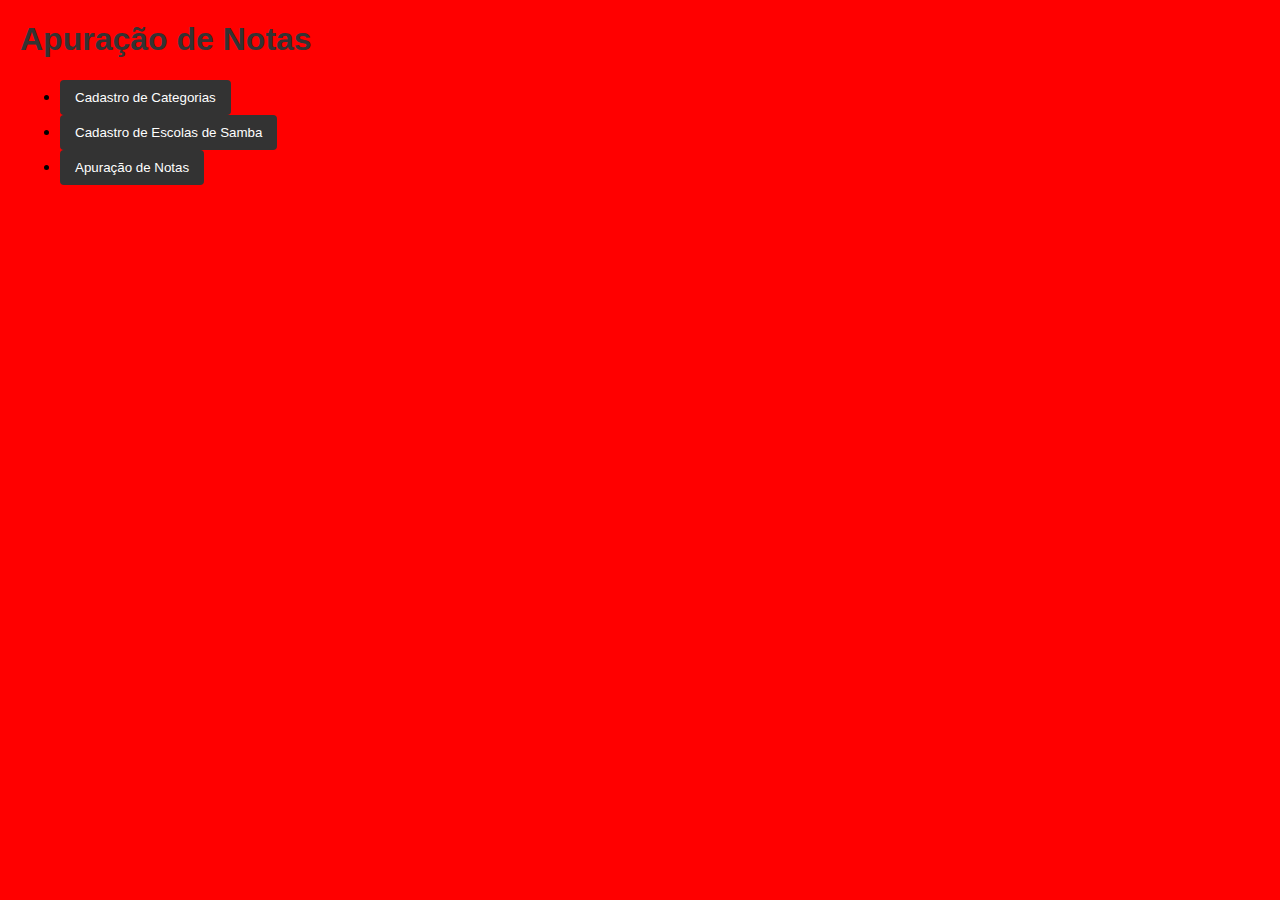
<file: index.html>
<!-- index.html -->

<!DOCTYPE html>
<html lang="en">
  <head>
    <meta charset="UTF-8" />
    <meta name="viewport" content="width=device-width, initial-scale=1.0" />
    <title>Apuração de Notas</title>
    <link rel="stylesheet" href="styles.css" />
  </head>
  <body>
    <h1>Apuração de Notas</h1>

    <!-- index.html -->
    <ul>
      <li>
        <button onclick="exibirCategorias(event)">Cadastro de Categorias</button>
      </li>
      <li>
        <button onclick="exibirEscolas(event)"
          >Cadastro de Escolas de Samba</button
        >
      </li>
      <li><button onclick="exibirApuracao(event)">Apuração de Notas</button></li>
    </ul>

    <script src="app.js"></script>
  </body>
</html>
</file>
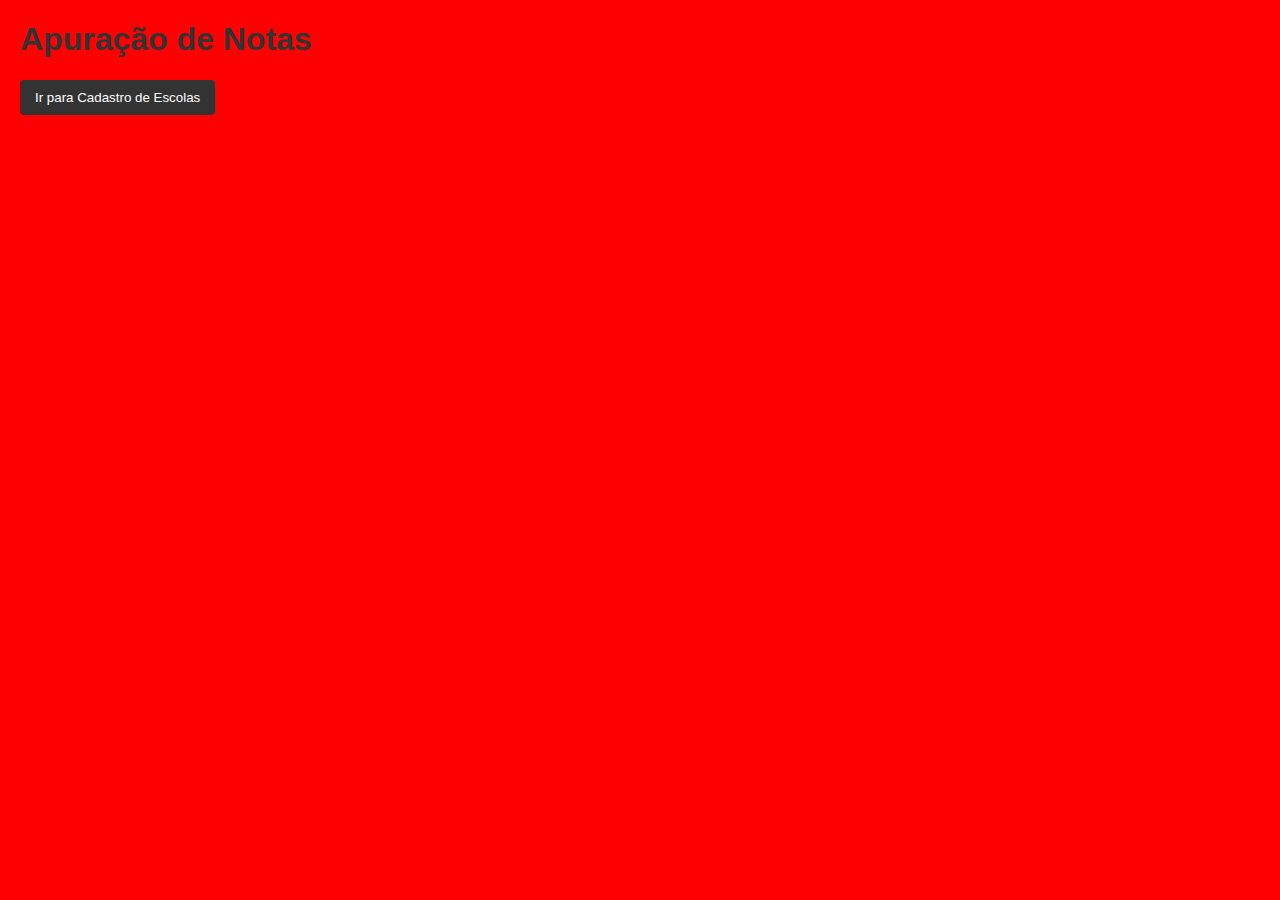
<file: apuracao.html>
<!-- apuracao.html -->

<!DOCTYPE html>
<html lang="en">
  <head>
    <meta charset="UTF-8" />
    <meta name="viewport" content="width=device-width, initial-scale=1.0" />
    <title>Apuração de Notas</title>
    <link rel="stylesheet" href="styles.css" />
  </head>
  <body>
    <h1>Apuração de Notas</h1>

    <button onclick="exibirEscolas(event)">Ir para Cadastro de Escolas</button>

    <!-- Resultado da apuração -->
    <div id="resultado"></div>

    <script src="app.js"></script>
  </body>
</html>
</file>
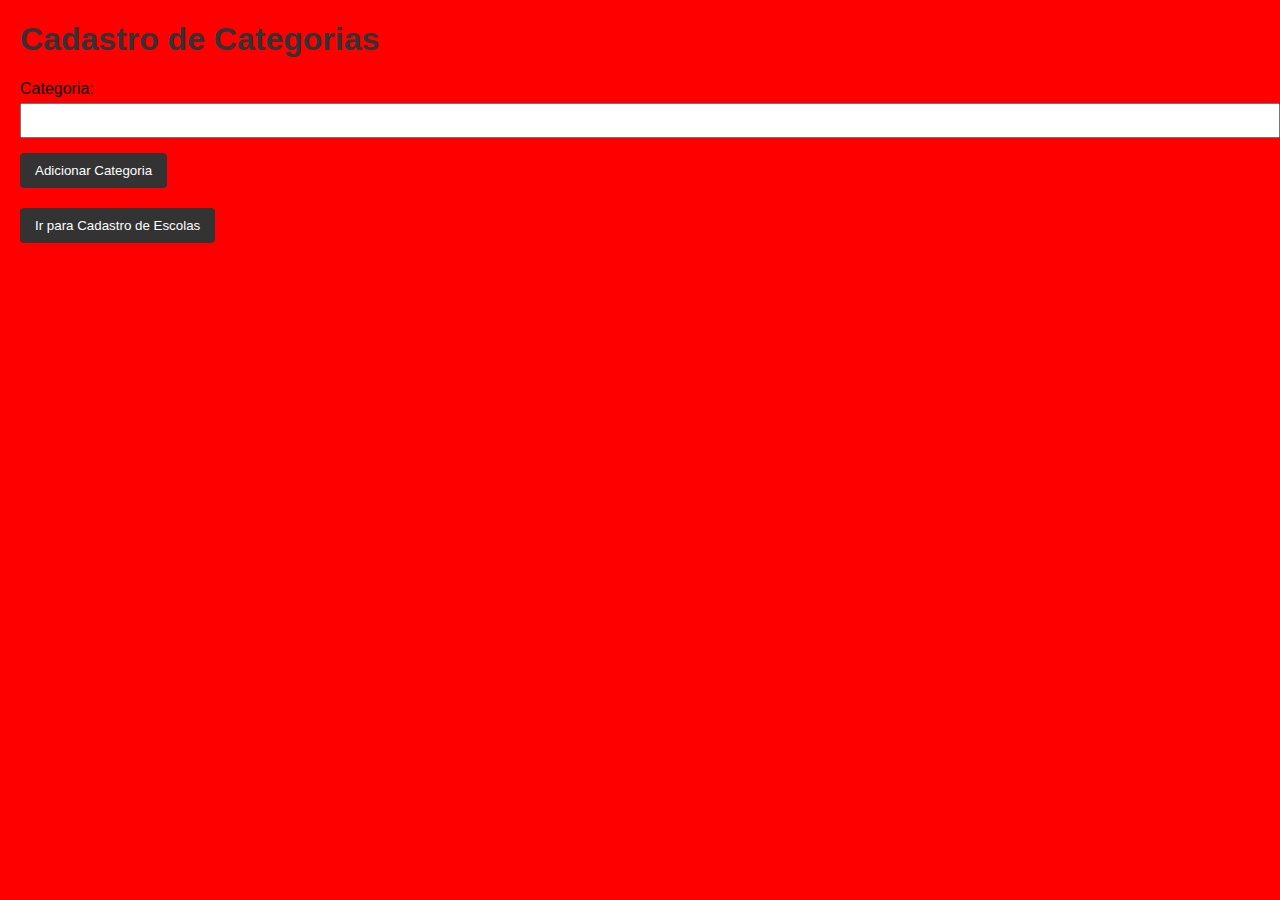
<file: categorias.html>
<!-- categorias.html -->

<!DOCTYPE html>
<html lang="en">
  <head>
    <meta charset="UTF-8" />
    <meta name="viewport" content="width=device-width, initial-scale=1.0" />
    <title>Cadastro de Categorias</title>
    <link rel="stylesheet" href="styles.css" />
  </head>
  <body>
    <h1>Cadastro de Categorias</h1>

    <!-- Formulário para cadastrar categorias -->
    <form id="categoriasForm">
      <label for="categoria">Categoria:</label>
      <input type="text" id="categoria" required />
      <button type="button" onclick="adicionarCategoria()">
        Adicionar Categoria
      </button>
    </form>

    <!-- Visualização das categorias -->
    <div id="categoriasContainer"></div>

    <button onclick="exibirEscolas(event)">Ir para Cadastro de Escolas</button>

    <script src="app.js"></script>
  </body>
</html>
</file>
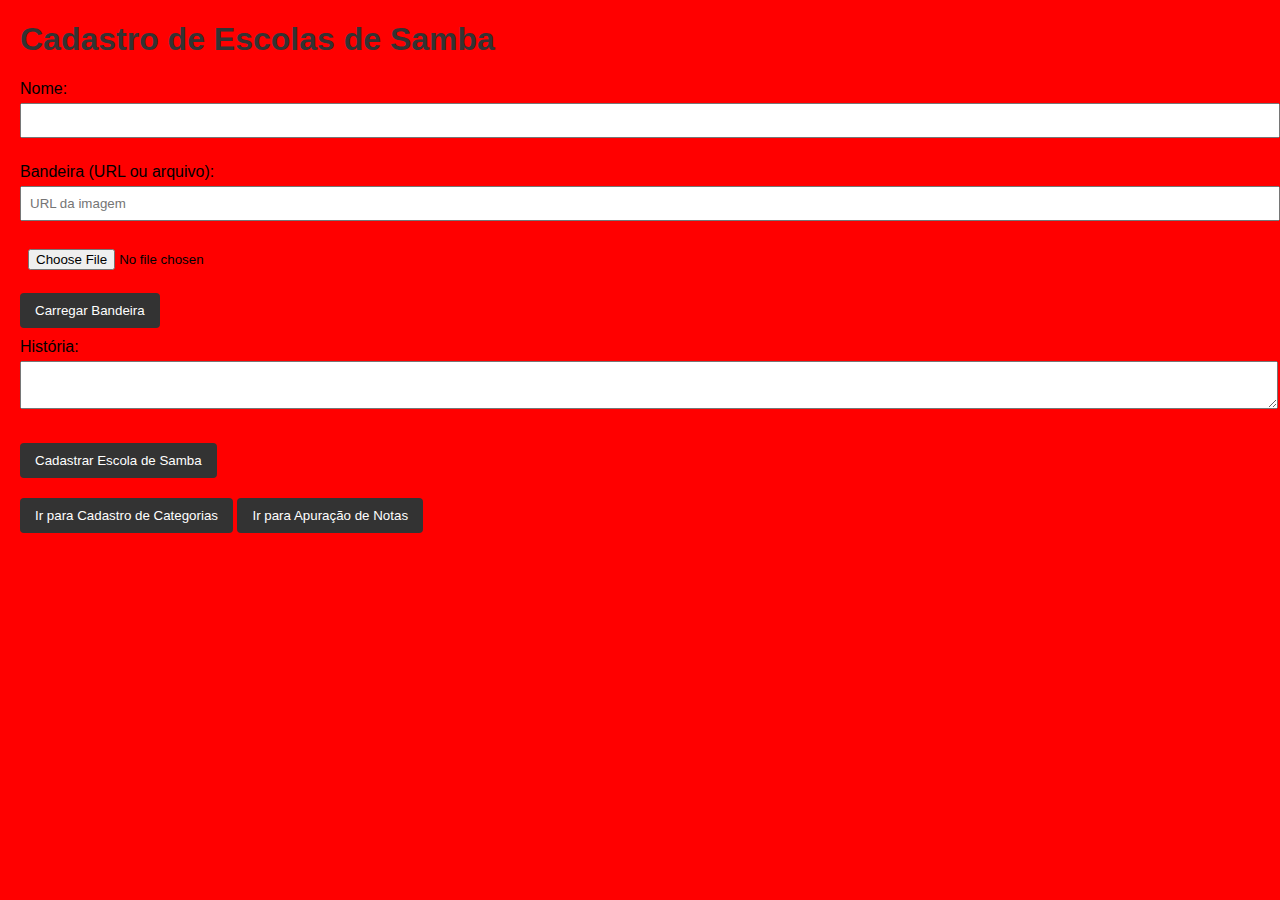
<file: escolas.html>
<!-- escolas.html -->

<!DOCTYPE html>
<html lang="en">
  <head>
    <meta charset="UTF-8" />
    <meta name="viewport" content="width=device-width, initial-scale=1.0" />
    <title>Cadastro de Escolas de Samba</title>
    <link rel="stylesheet" href="styles.css" />
  </head>
  <body>
    <h1>Cadastro de Escolas de Samba</h1>

    <!-- Formulário para cadastrar escolas de samba -->
    <form id="escolaForm">
      <label for="nome">Nome:</label>
      <input type="text" id="nome" required />

      <label for="bandeira">Bandeira (URL ou arquivo):</label>
      <input type="text" id="bandeira" placeholder="URL da imagem" />
      <input type="file" id="bandeiraArquivo" accept="image/*" />
      <button type="button" onclick="carregarBandeira()">
        Carregar Bandeira
      </button>

      <label for="historia">História:</label>
      <textarea id="historia" required></textarea>

      <div id="categoriasContainer"></div>

      <button type="button" onclick="cadastrarEscola()">
        Cadastrar Escola de Samba
      </button>
    </form>

    <button onclick="exibirCategorias(event)">
      Ir para Cadastro de Categorias
    </button>
    <button onclick="exibirApuracao(event)">Ir para Apuração de Notas</button>

    <script src="app.js"></script>
  </body>
</html>
</file>
<file: styles.css>
/* styles.css */

body {
  font-family: Arial, sans-serif;
  margin: 20px;
  background-color: red;
 
}

h1 {
 
  color: #333;
}

form {
  margin-bottom: 20px;
}

label {
  display: block;
  margin-top: 10px;
}

input,
textarea {
  width: 100%;
  padding: 8px;
  margin-top: 5px;
  margin-bottom: 15px;
}

button {
  background-color: #333;
  color: white;
  padding: 10px 15px;
  border: none;
  border-radius: 4px;
  cursor: pointer;
}

button:hover {
  background-color: #45a049;
}

#categoriasContainer {
  margin-top: 15px;
}

#categoriasContainer div {
  background-color: #f2f2f2;
  padding: 8px;
  margin: 5px 0;
}

#resultado {
  font-weight: bold;
  margin-top: 20px;
}
</file>
